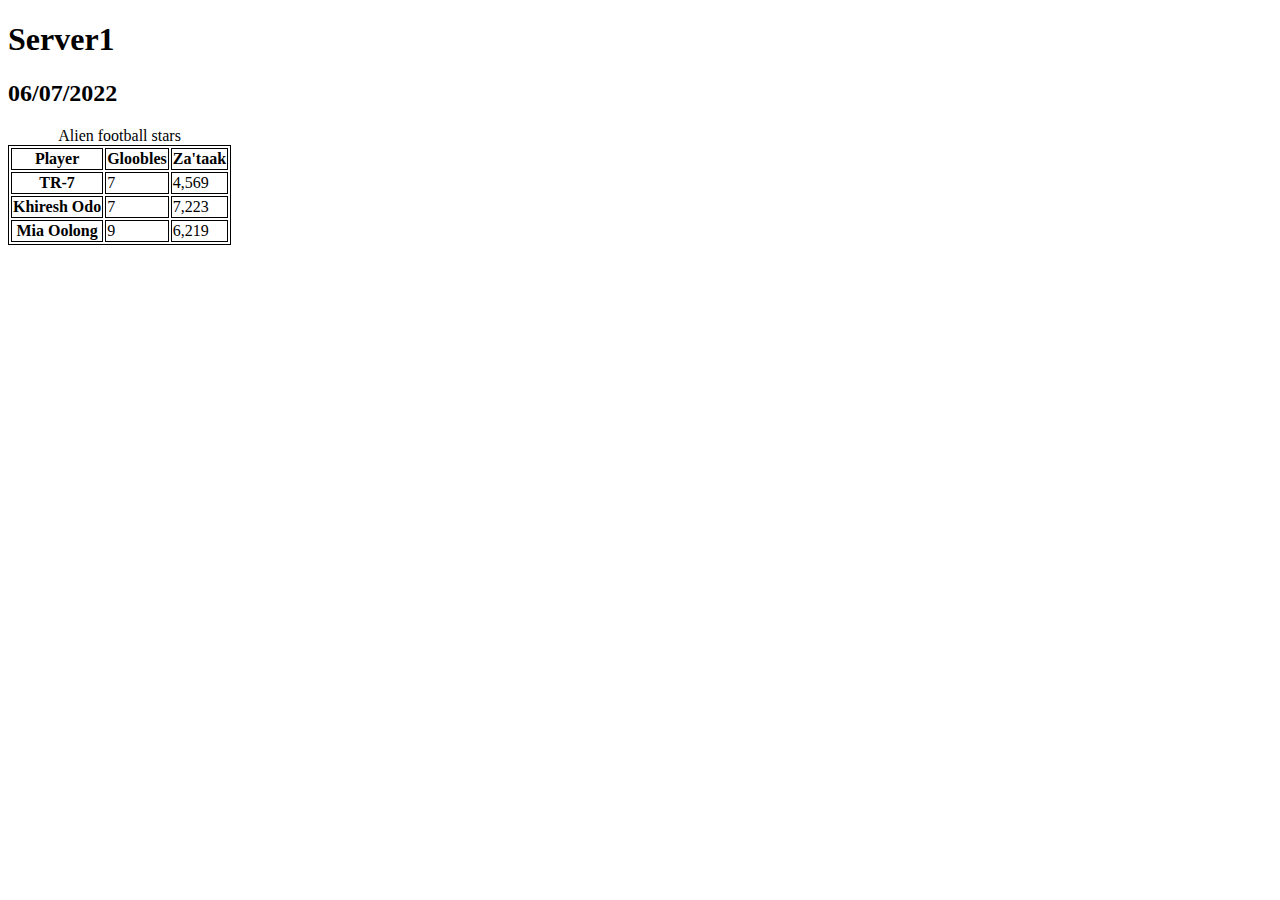
<file: index.html>
<!DOCTYPE html>
<html>
<head>
   
 
</head>

<style>
table, th, td {
  border:1px solid black;
</style>	  

<body>

<div class="left">
    <h1>Server1</h1>

    
        <h2>06/07/2022</h2>

        

   <table>
    <caption>Alien football stars</caption>
    <tr>
        <th scope="col">Player</th>
        <th scope="col">Gloobles</th>
        <th scope="col">Za'taak</th>
    </tr>
    <tr>
        <th scope="row">TR-7</th>
        <td>7</td>
        <td>4,569</td>
    </tr>
    <tr>
        <th scope="row">Khiresh Odo</th>
        <td>7</td>
        <td>7,223</td>
    </tr>
    <tr>
        <th scope="row">Mia Oolong</th>
        <td>9</td>
        <td>6,219</td>
    </tr>
</table>

      

    
</body>
</html>
</file>
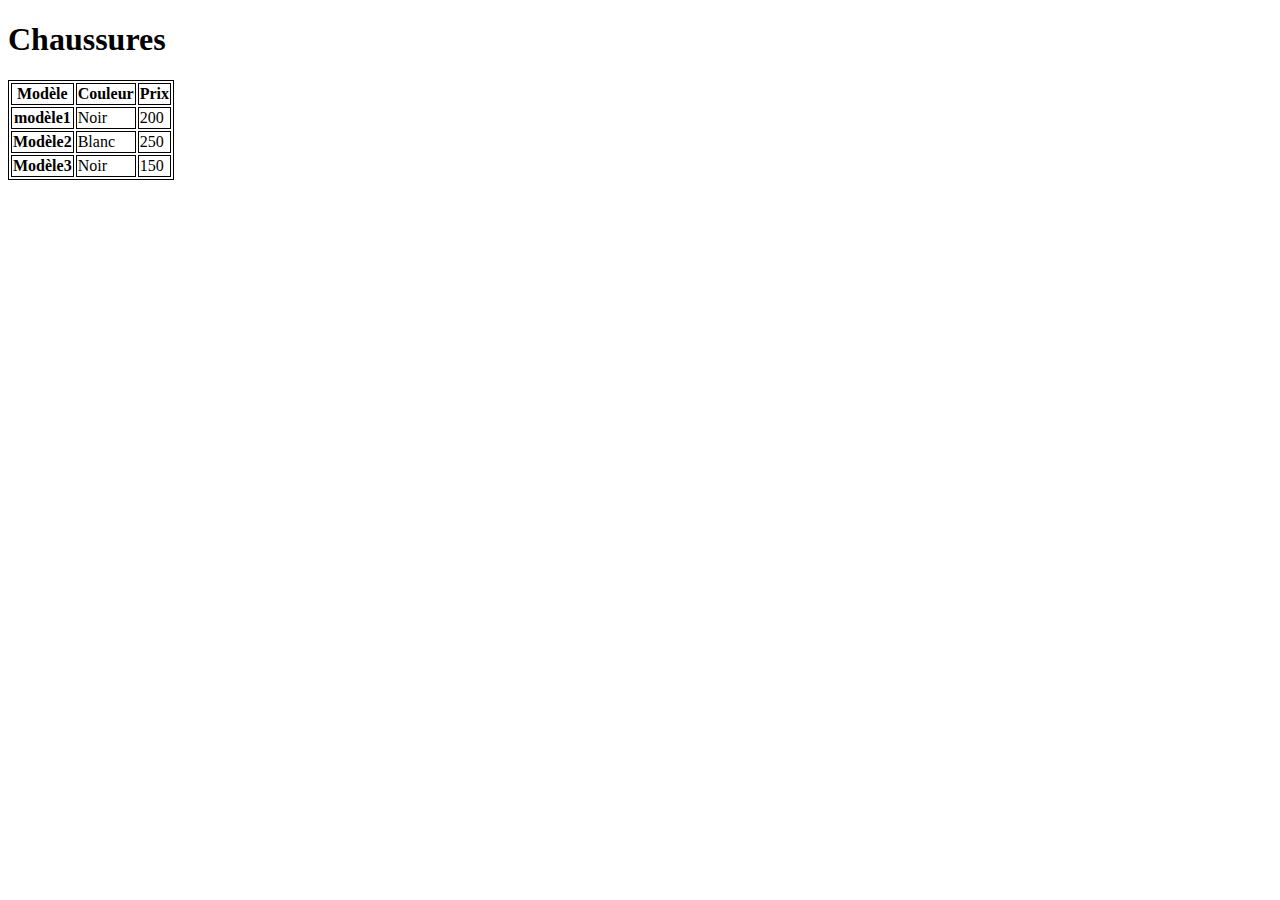
<file: app_lb/chaussures/index.html>
<!DOCTYPE html>
<html>
<head>
   
 
</head>

<style>
table, th, td {
  border:1px solid black;
</style>	  

<body>

<div class="left">
    <h1>Chaussures</h1>

    
        

        

   <table>
    
    <tr>
        <th scope="col">Modèle</th>
        <th scope="col">Couleur</th>
        <th scope="col">Prix</th>
    </tr>
    <tr>
        <th scope="row">modèle1</th>
        <td>Noir</td>
        <td>200</td>
    </tr>
    <tr>
        <th scope="row">Modèle2</th>
        <td>Blanc</td>
        <td>250</td>
    </tr>
    <tr>
        <th scope="row">Modèle3</th>
        <td>Noir</td>
        <td>150</td>
    </tr>
</table>

      

    
</body>
</html>
</file>
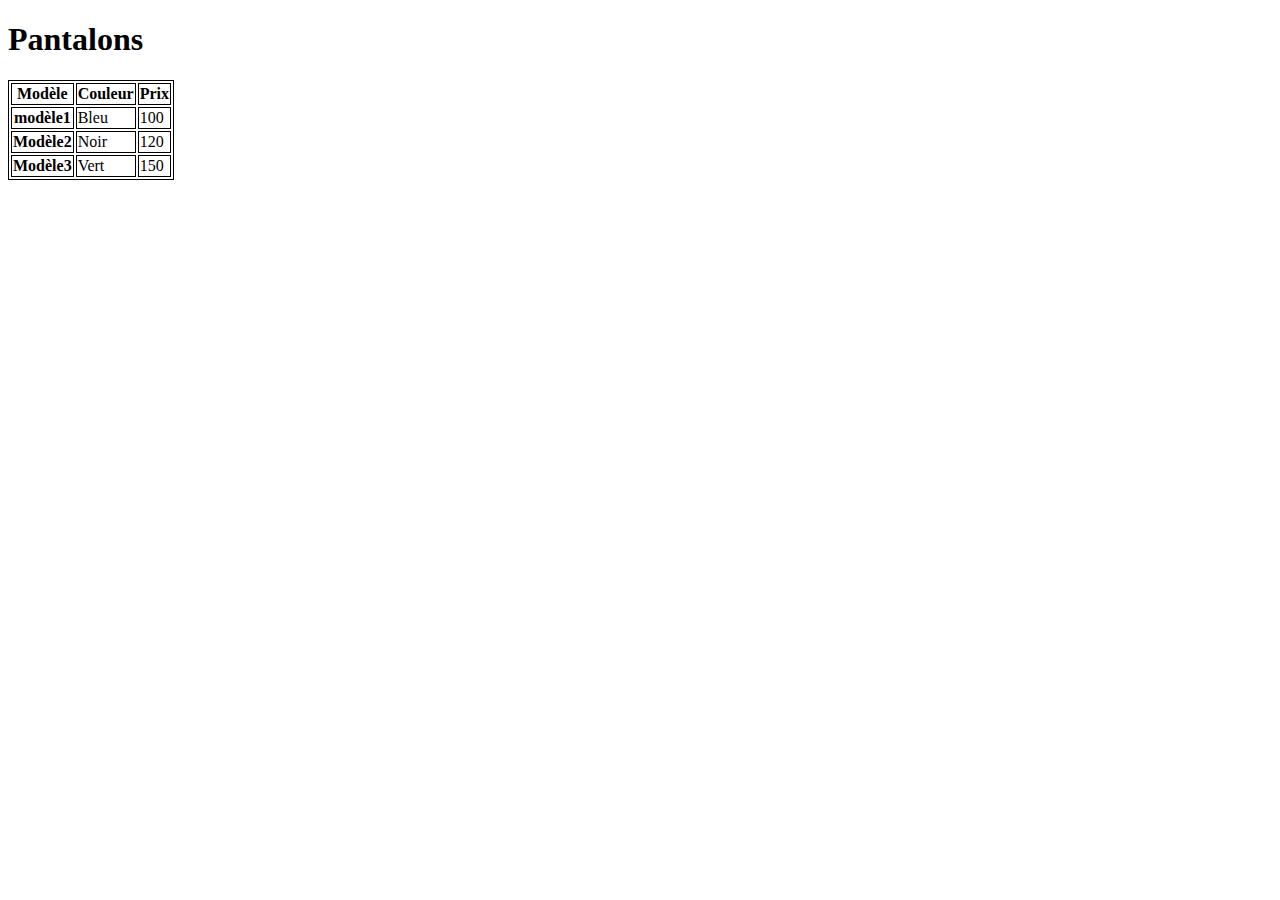
<file: app_lb/pantalons/index.html>
<!DOCTYPE html>
<html>
<head>
   
 
</head>

<style>
table, th, td {
  border:1px solid black;
</style>	  

<body>

<div class="left">
    <h1>Pantalons</h1>

    
        

        

   <table>
    
    <tr>
        <th scope="col">Modèle</th>
        <th scope="col">Couleur</th>
        <th scope="col">Prix</th>
    </tr>
    <tr>
        <th scope="row">modèle1</th>
        <td>Bleu</td>
        <td>100</td>
    </tr>
    <tr>
        <th scope="row">Modèle2</th>
        <td>Noir</td>
        <td>120</td>
    </tr>
    <tr>
        <th scope="row">Modèle3</th>
        <td>Vert</td>
        <td>150</td>
    </tr>
</table>

      

    
</body>
</html>
</file>
